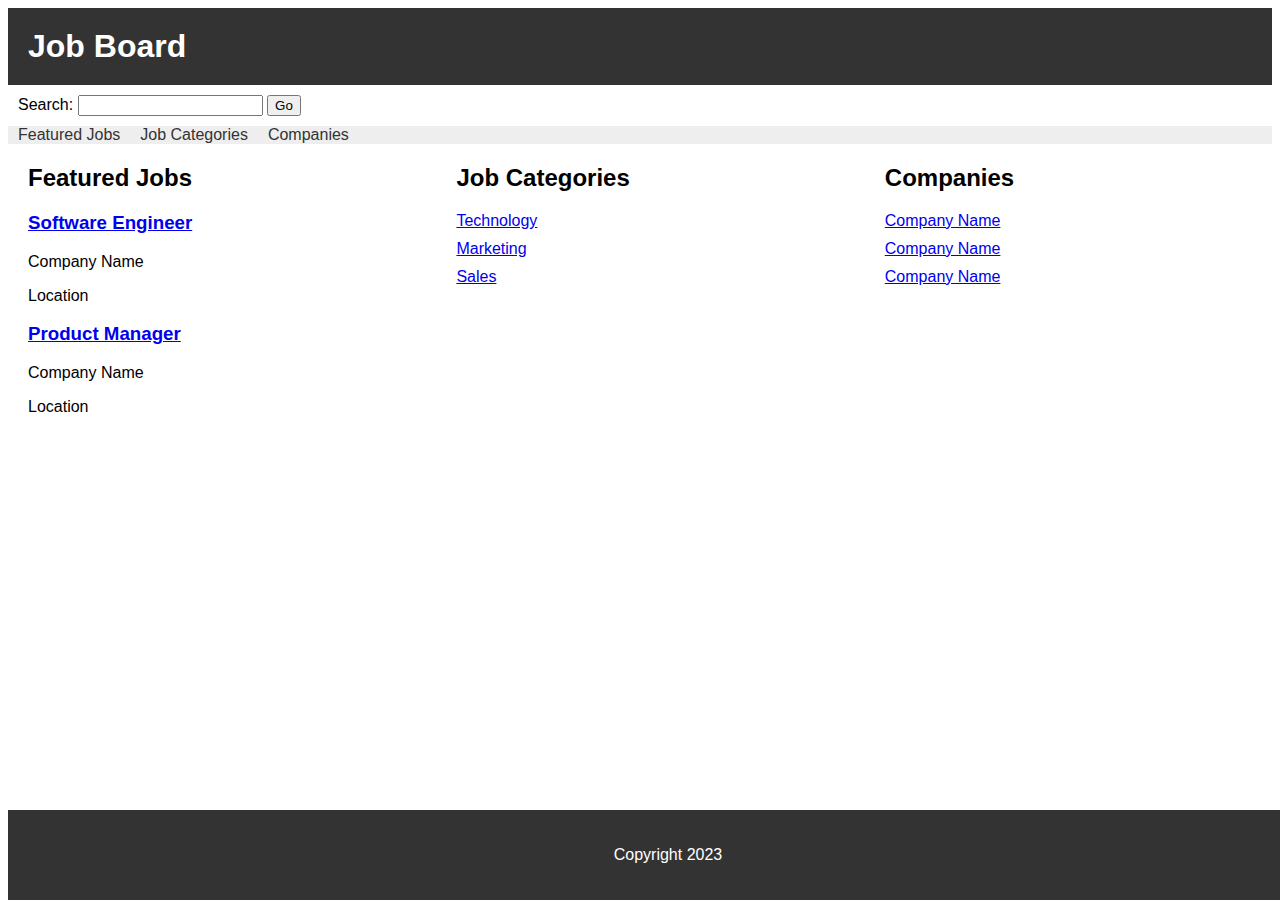
<file: index.html>
<!DOCTYPE html>
<html>
<head>
  <title>Job Board</title>
  <link rel="stylesheet" href="styles.css">
</head>
<body>
  <header>
    <h1>Job Board</h1>
  </header>
  <form action="/search" method="get">
    <label for="search">Search:</label>
    <input type="search" id="search" name="q">
    <button type="submit">Go</button>
  </form>
  
  <nav>
    <ul>
      <li><a href="pages/featured-job.html">Featured Jobs</a></li>
      <li><a href="pages/categories.html">Job Categories</a></li>
      <li><a href="pages/companies.html">Companies</a></li>
    </ul>
  </nav>
  <main>
    <section id="featured-jobs">
      <h2>Featured Jobs</h2>
      <ul>
        <li>
          <h3><a href="pages/software-engineer-job.html">Software Engineer</a></h3>
          <p>Company Name</p>
          <p>Location</p>
        </li>
        <li>
          <h3><a href="pages/product-manager-job.html">Product Manager</a></h3>
          <p>Company Name</p>
          <p>Location</p>
        </li>
      </ul>
    </section>
    <section id="categories">
      <h2>Job Categories</h2>
      <ul>
        <li><a href="pages/technology-categories.html">Technology</a></li>
        <li><a href="pages/marketing-categories.html">Marketing</a></li>
        <li><a href="pages/sales-categories.html">Sales</a></li>
      </ul>
    </section>
    <section id="companies">
      <h2>Companies</h2>
      <ul>
        <li><a href="#">Company Name</a></li>
        <li><a href="#">Company Name</a></li>
        <li><a href="#">Company Name</a></li>
      </ul>
    </section>
  </main>
  <footer>
    <p>Copyright 2023</p>
  </footer>
</body>
</html>
</file>
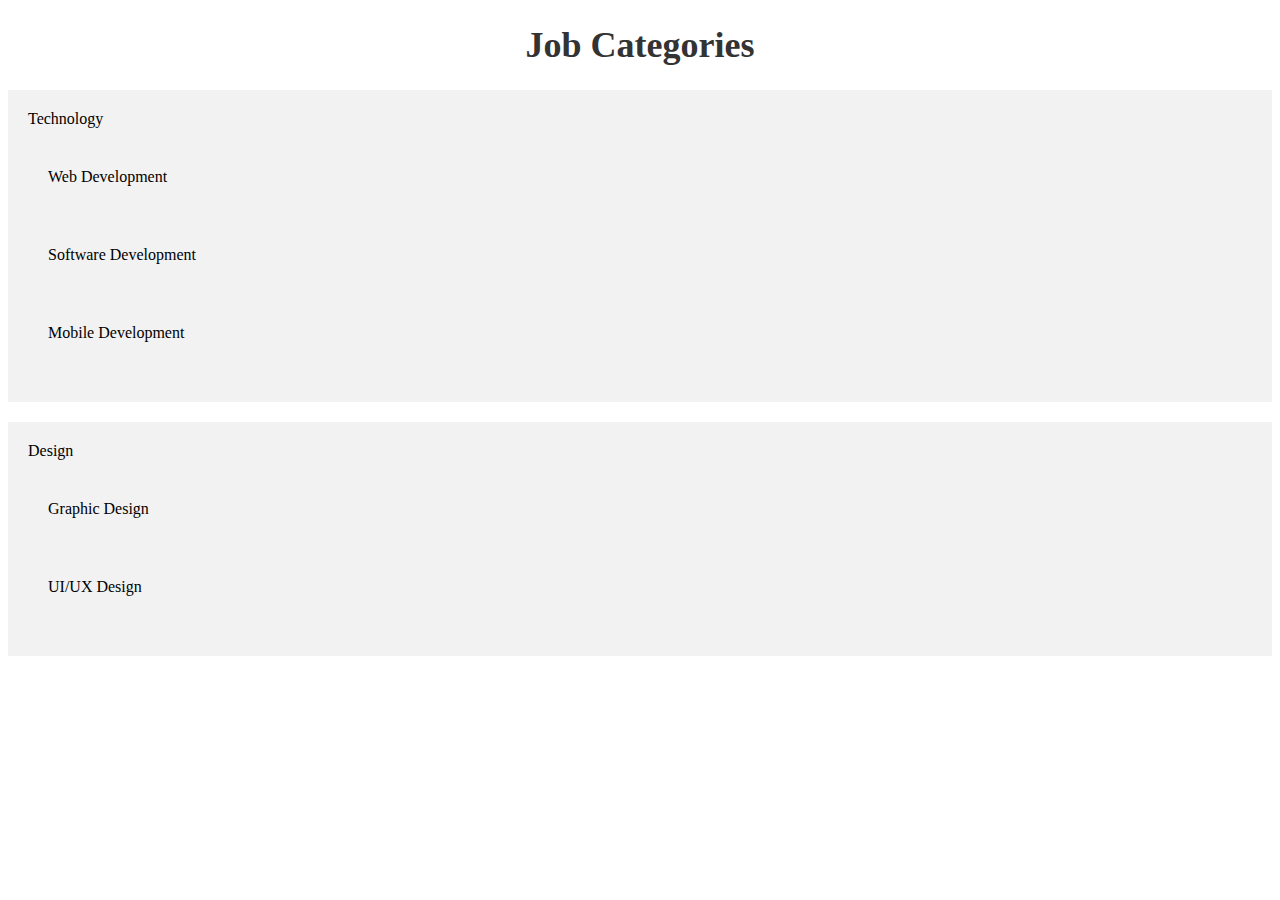
<file: pages/categories.html>
<!DOCTYPE html>
<html>
  <head>
    <title>Job Categories</title>
    <style>
      h1 {
        font-size: 36px;
        text-align: center;
        color: #333;
      }
      ul {
        list-style: none;
        padding: 0;
      }
      li {
        margin: 20px 0;
        padding: 20px;
        background-color: #f2f2f2;
      }
    </style>
  </head>
  <body>
    <h1>Job Categories</h1>
    <ul>
      <li> Technology
        <ul>
          <li>Web Development</li>
          <li>Software Development</li>
          <li>Mobile Development</li>
        </ul>
      </li>
      <li> Design
        <ul>
          <li>Graphic Design</li>
          <li>UI/UX Design</li>
        </ul>
      </li>
    </ul>
  </body>
</html>
</file>
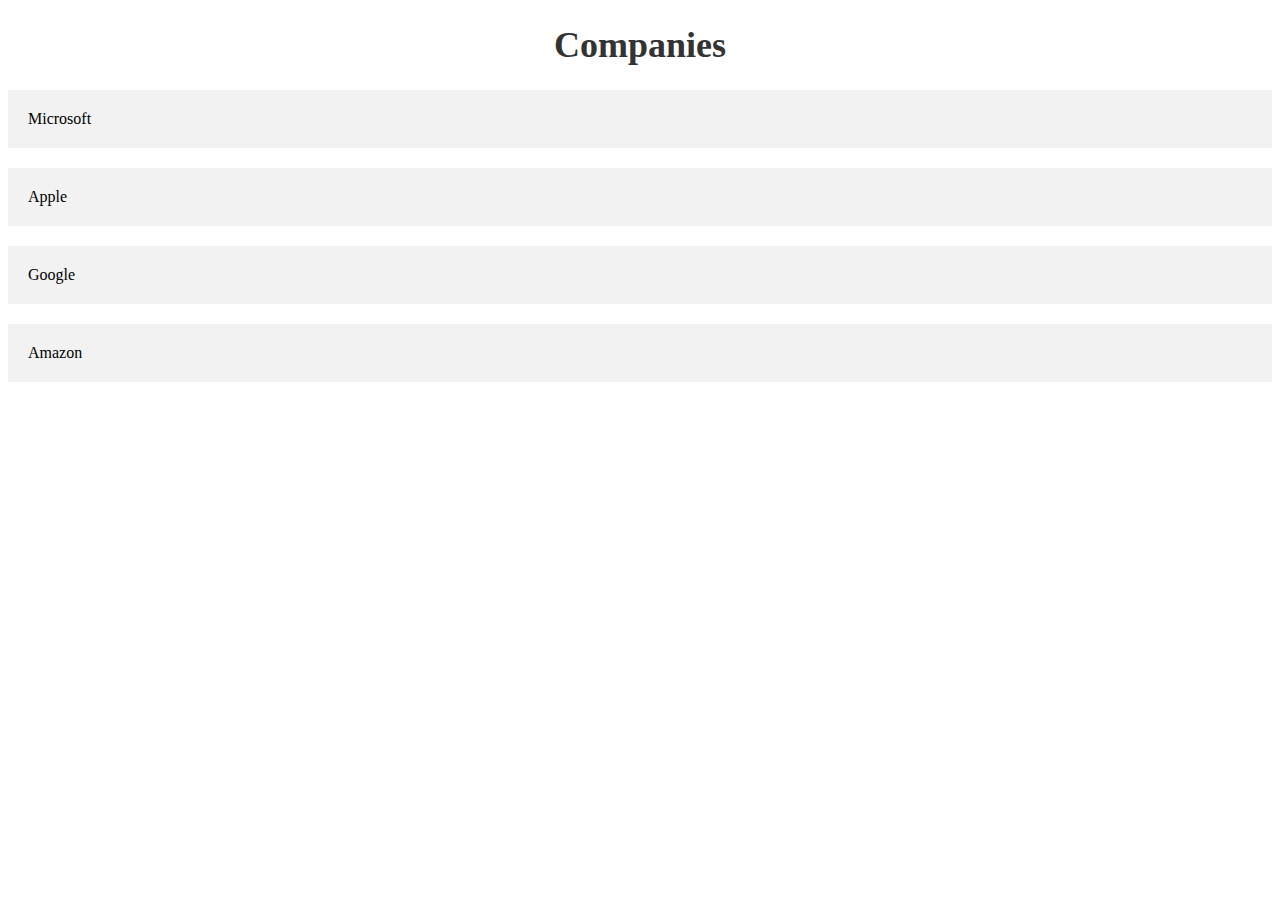
<file: pages/companies.html>
<!DOCTYPE html>
<html>
  <head>
    <title>Companies</title>
    <style>
      h1 {
        font-size: 36px;
        text-align: center;
        color: #333;
      }
      ul {
        list-style: none;
        padding: 0;
      }
      li {
        margin: 20px 0;
        padding: 20px;
        background-color: #f2f2f2;
      }
    </style>
  </head>
  <body>
    <h1>Companies</h1>
    <ul>
      <li>Microsoft</li>
      <li>Apple</li>
      <li>Google</li>
      <li>Amazon</li>
    </ul>
  </body>
</html>
</file>
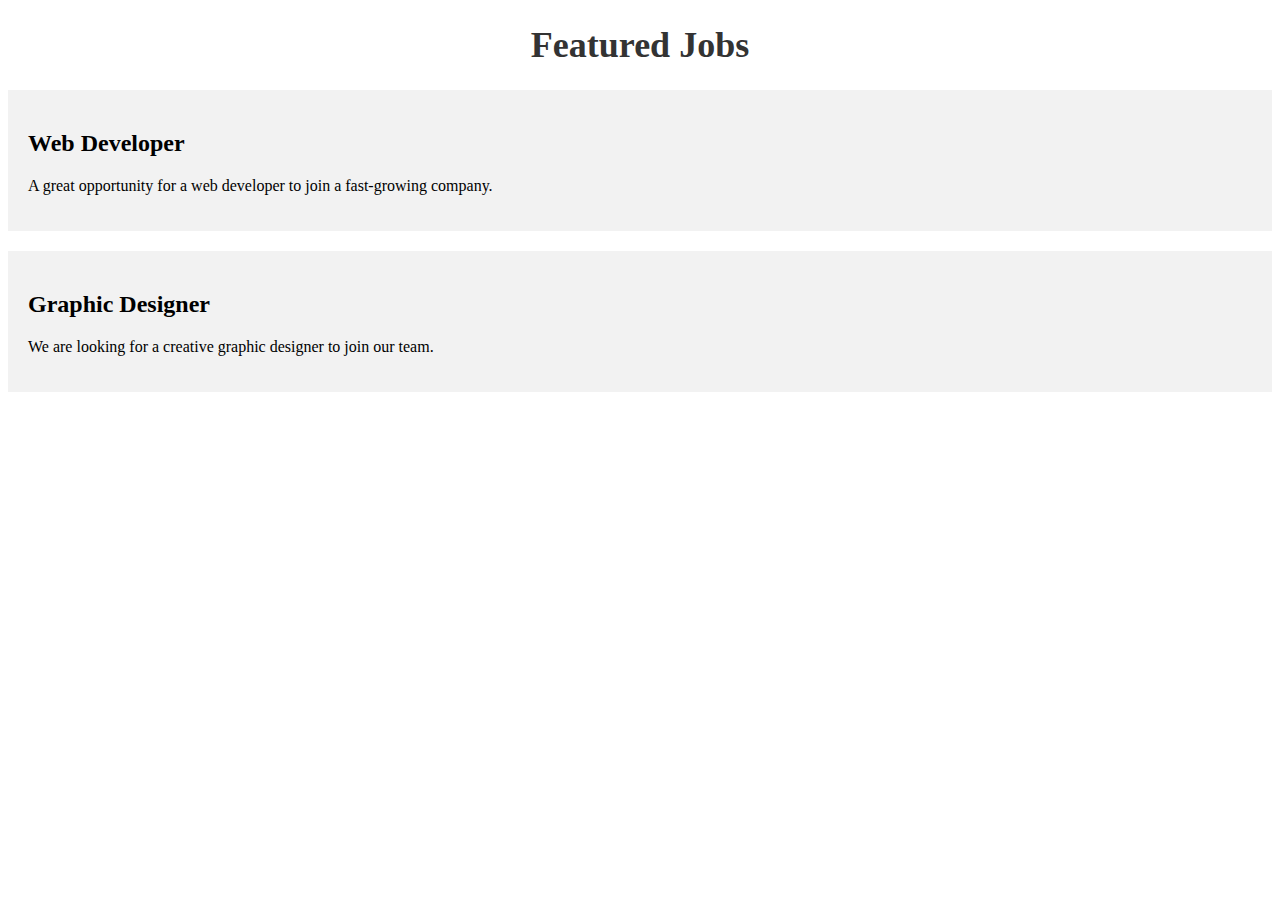
<file: pages/featured-job.html>
<!DOCTYPE html>
<html>
  <head>
    <title>Featured Jobs</title>
    <style>
      h1 {
        font-size: 36px;
        text-align: center;
        color: #333;
      }
      .job-list {
        list-style: none;
        padding: 0;
      }
      .job-item {
        margin: 20px 0;
        padding: 20px;
        background-color: #f2f2f2;
      }
    </style>
  </head>
  <body>
    <h1>Featured Jobs</h1>
    <ul class="job-list">
      <li class="job-item">
        <h2>Web Developer</h2>
        <p>A great opportunity for a web developer to join a fast-growing company.</p>
      </li>
      <li class="job-item">
        <h2>Graphic Designer</h2>
        <p>We are looking for a creative graphic designer to join our team.</p>
      </li>
    </ul>
  </body>
</html>
</file>
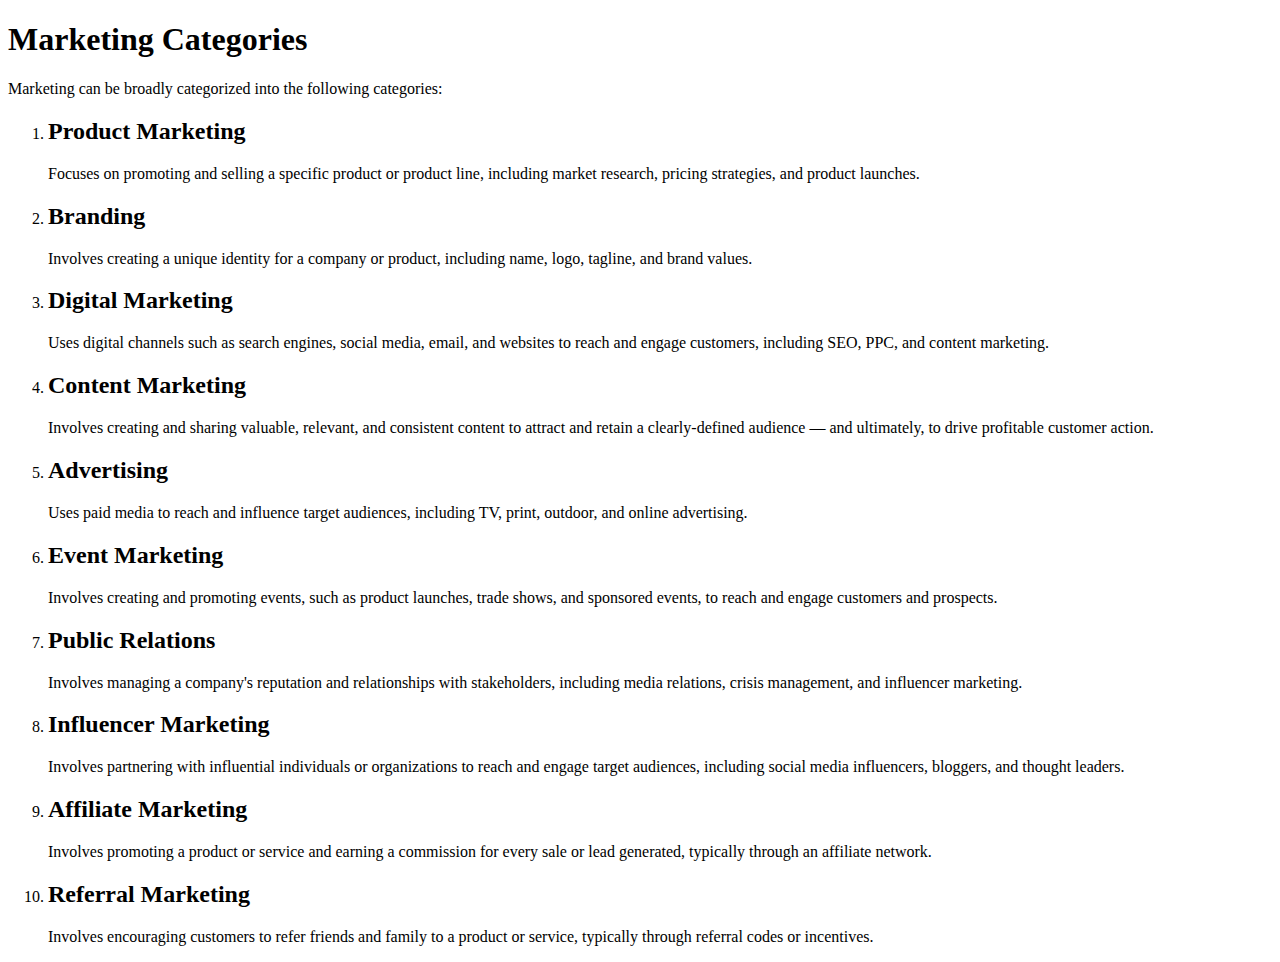
<file: pages/marketing-categories.html>
<!DOCTYPE html>
<html>
  <head>
    <title>Marketing Categories</title>
  </head>
  <body>
    <h1>Marketing Categories</h1>
    <p>Marketing can be broadly categorized into the following categories:</p>
    <ol>
      <li>
        <h2>Product Marketing</h2>
        <p>Focuses on promoting and selling a specific product or product line, including market research, pricing strategies, and product launches.</p>
      </li>
      <li>
        <h2>Branding</h2>
        <p>Involves creating a unique identity for a company or product, including name, logo, tagline, and brand values.</p>
      </li>
      <li>
        <h2>Digital Marketing</h2>
        <p>Uses digital channels such as search engines, social media, email, and websites to reach and engage customers, including SEO, PPC, and content marketing.</p>
      </li>
      <li>
        <h2>Content Marketing</h2>
        <p>Involves creating and sharing valuable, relevant, and consistent content to attract and retain a clearly-defined audience — and ultimately, to drive profitable customer action.</p>
      </li>
      <li>
        <h2>Advertising</h2>
        <p>Uses paid media to reach and influence target audiences, including TV, print, outdoor, and online advertising.</p>
      </li>
      <li>
        <h2>Event Marketing</h2>
        <p>Involves creating and promoting events, such as product launches, trade shows, and sponsored events, to reach and engage customers and prospects.</p>
      </li>
      <li>
        <h2>Public Relations</h2>
        <p>Involves managing a company's reputation and relationships with stakeholders, including media relations, crisis management, and influencer marketing.</p>
      </li>
      <li>
        <h2>Influencer Marketing</h2>
        <p>Involves partnering with influential individuals or organizations to reach and engage target audiences, including social media influencers, bloggers, and thought leaders.</p>
      </li>
      <li>
        <h2>Affiliate Marketing</h2>
        <p>Involves promoting a product or service and earning a commission for every sale or lead generated, typically through an affiliate network.</p>
      </li>
      <li>
        <h2>Referral Marketing</h2>
        <p>Involves encouraging customers to refer friends and family to a product or service, typically through referral codes or incentives.</p>
      </li>
    </ol>
  </body>
</html>
</file>
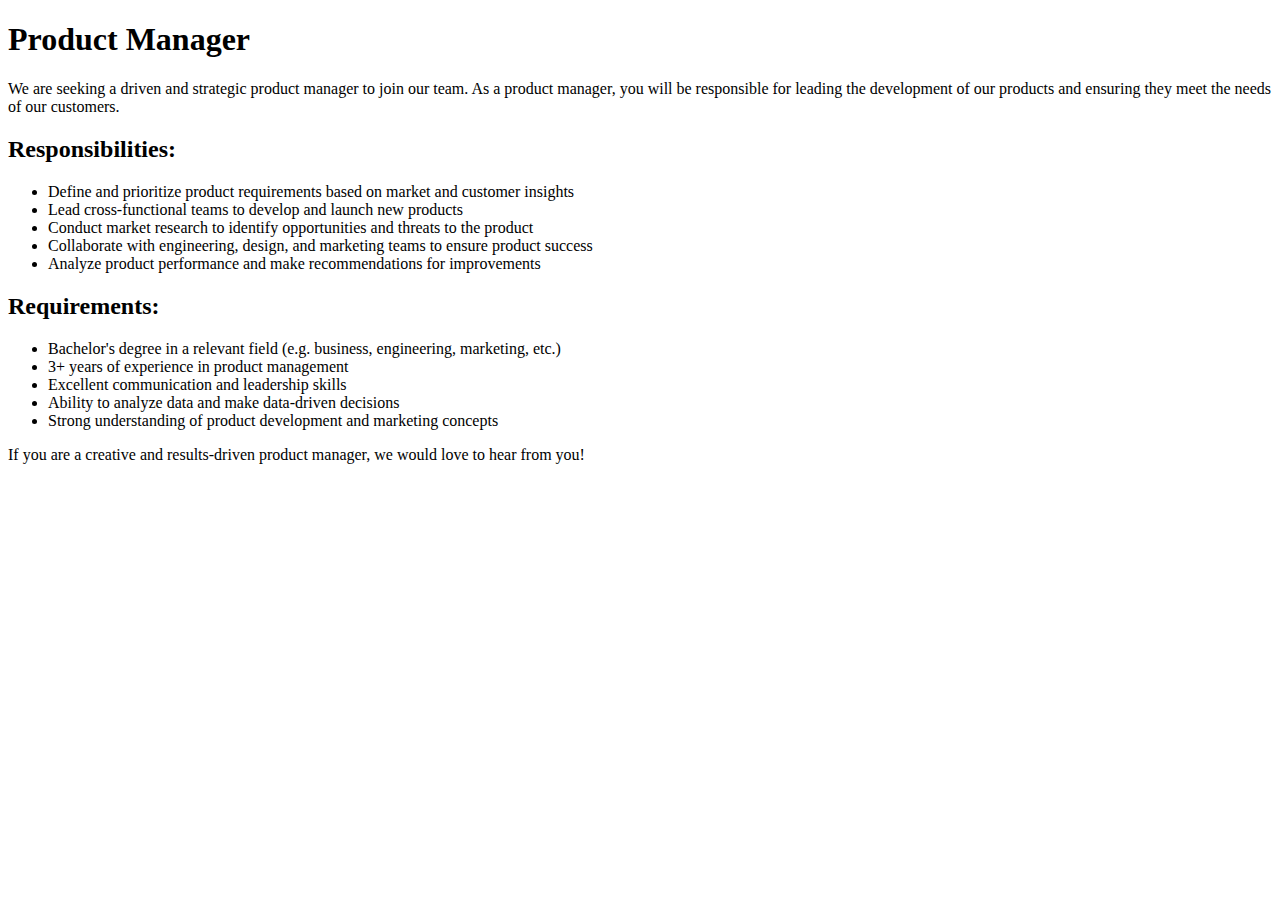
<file: pages/product-manager-job.html>
<!DOCTYPE html>
<html>
  <head>
    <title>Product Manager Job Description</title>
  </head>
  <body>
    <h1>Product Manager</h1>
    <p>We are seeking a driven and strategic product manager to join our team. As a product manager, you will be responsible for leading the development of our products and ensuring they meet the needs of our customers.</p>
    <h2>Responsibilities:</h2>
    <ul>
      <li>Define and prioritize product requirements based on market and customer insights</li>
      <li>Lead cross-functional teams to develop and launch new products</li>
      <li>Conduct market research to identify opportunities and threats to the product</li>
      <li>Collaborate with engineering, design, and marketing teams to ensure product success</li>
      <li>Analyze product performance and make recommendations for improvements</li>
    </ul>
    <h2>Requirements:</h2>
    <ul>
      <li>Bachelor's degree in a relevant field (e.g. business, engineering, marketing, etc.)</li>
      <li>3+ years of experience in product management</li>
      <li>Excellent communication and leadership skills</li>
      <li>Ability to analyze data and make data-driven decisions</li>
      <li>Strong understanding of product development and marketing concepts</li>
    </ul>
    <p>If you are a creative and results-driven product manager, we would love to hear from you!</p>
  </body>
</html>
</file>
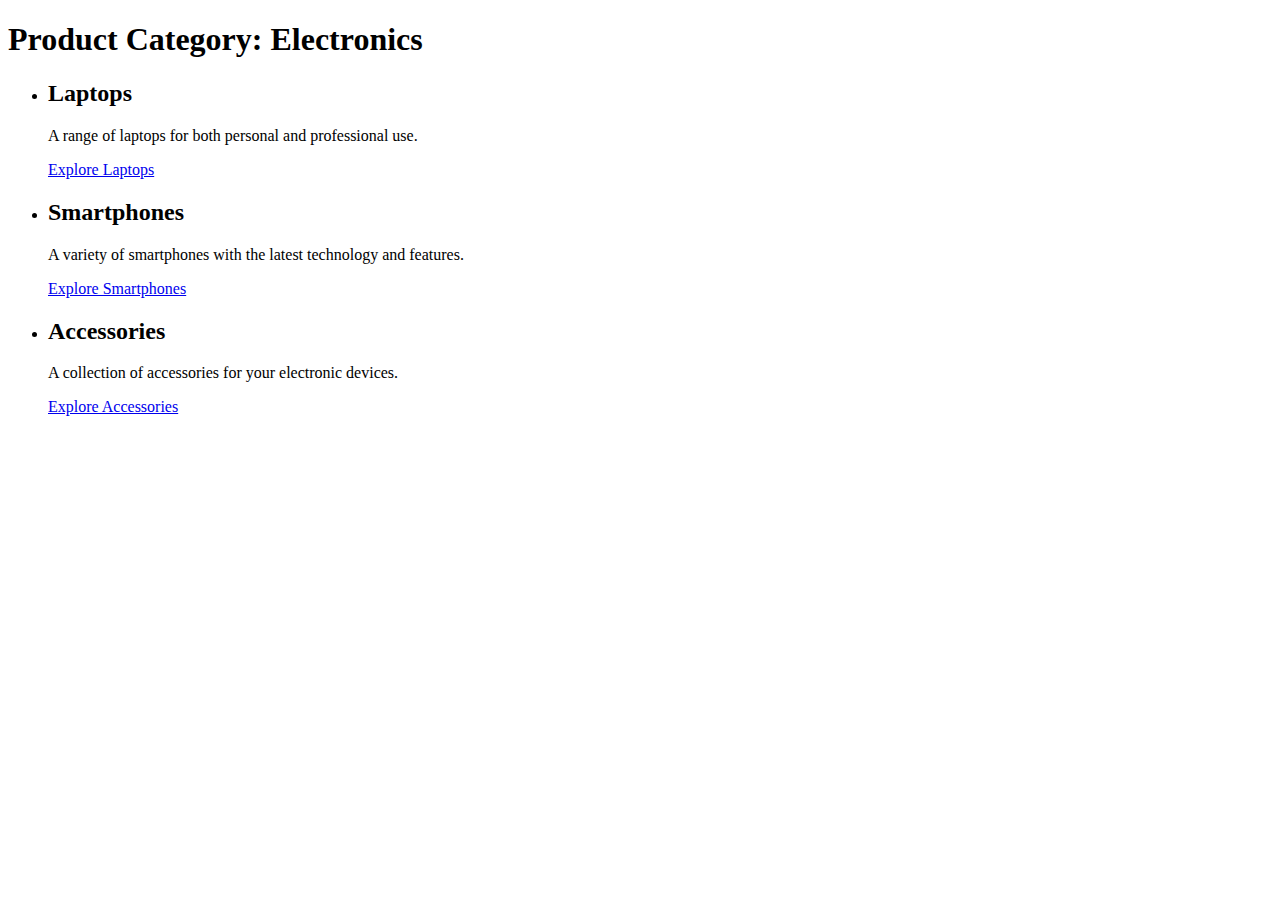
<file: pages/sales-categories.html>
<!DOCTYPE html>
<html>
  <head>
    <title>Product Category Page</title>
  </head>
  <body>
    <h1>Product Category: Electronics</h1>
    <ul>
      <li>
        <h2>Laptops</h2>
        <p>A range of laptops for both personal and professional use.</p>
        <a href="#laptops">Explore Laptops</a>
      </li>
      <li>
        <h2>Smartphones</h2>
        <p>A variety of smartphones with the latest technology and features.</p>
        <a href="#smartphones">Explore Smartphones</a>
      </li>
      <li>
        <h2>Accessories</h2>
        <p>A collection of accessories for your electronic devices.</p>
        <a href="#accessories">Explore Accessories</a>
      </li>
    </ul>
  </body>
</html>
</file>
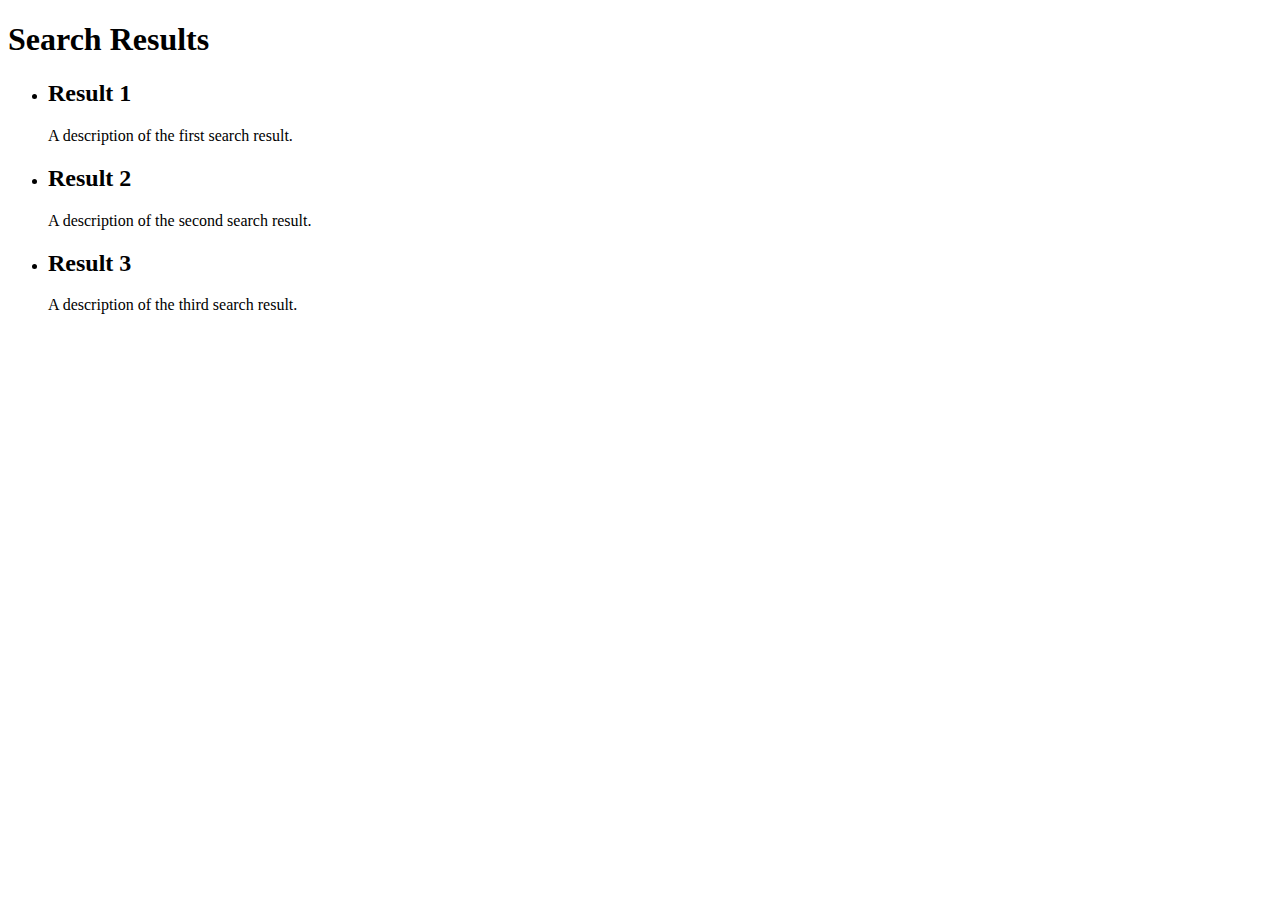
<file: pages/search-result.html>
<!DOCTYPE html>
<html>
  <head>
    <title>Search Results</title>
  </head>
  <body>
    <h1>Search Results</h1>
    <ul>
      <li>
        <h2>Result 1</h2>
        <p>A description of the first search result.</p>
      </li>
      <li>
        <h2>Result 2</h2>
        <p>A description of the second search result.</p>
      </li>
      <li>
        <h2>Result 3</h2>
        <p>A description of the third search result.</p>
      </li>
    </ul>
  </body>
</html>
</file>
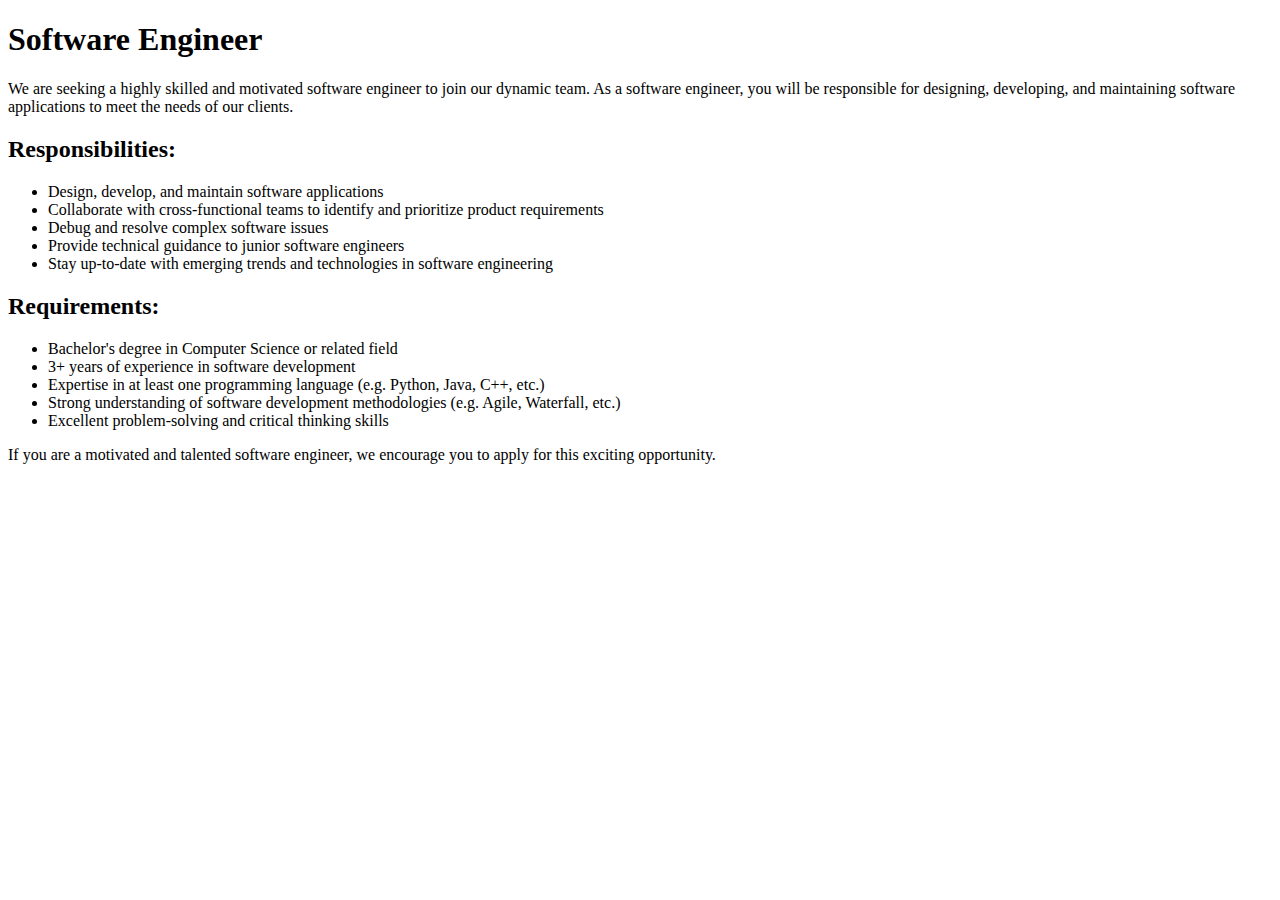
<file: pages/software-engineer-job.html>
<!DOCTYPE html>
<html>
  <head>
    <title>Software Engineer Job Description</title>
  </head>
  <body>
    <h1>Software Engineer</h1>
    <p>We are seeking a highly skilled and motivated software engineer to join our dynamic team. As a software engineer, you will be responsible for designing, developing, and maintaining software applications to meet the needs of our clients.</p>
    <h2>Responsibilities:</h2>
    <ul>
      <li>Design, develop, and maintain software applications</li>
      <li>Collaborate with cross-functional teams to identify and prioritize product requirements</li>
      <li>Debug and resolve complex software issues</li>
      <li>Provide technical guidance to junior software engineers</li>
      <li>Stay up-to-date with emerging trends and technologies in software engineering</li>
    </ul>
    <h2>Requirements:</h2>
    <ul>
      <li>Bachelor's degree in Computer Science or related field</li>
      <li>3+ years of experience in software development</li>
      <li>Expertise in at least one programming language (e.g. Python, Java, C++, etc.)</li>
      <li>Strong understanding of software development methodologies (e.g. Agile, Waterfall, etc.)</li>
      <li>Excellent problem-solving and critical thinking skills</li>
    </ul>
    <p>If you are a motivated and talented software engineer, we encourage you to apply for this exciting opportunity.</p>
  </body>
</html>
</file>
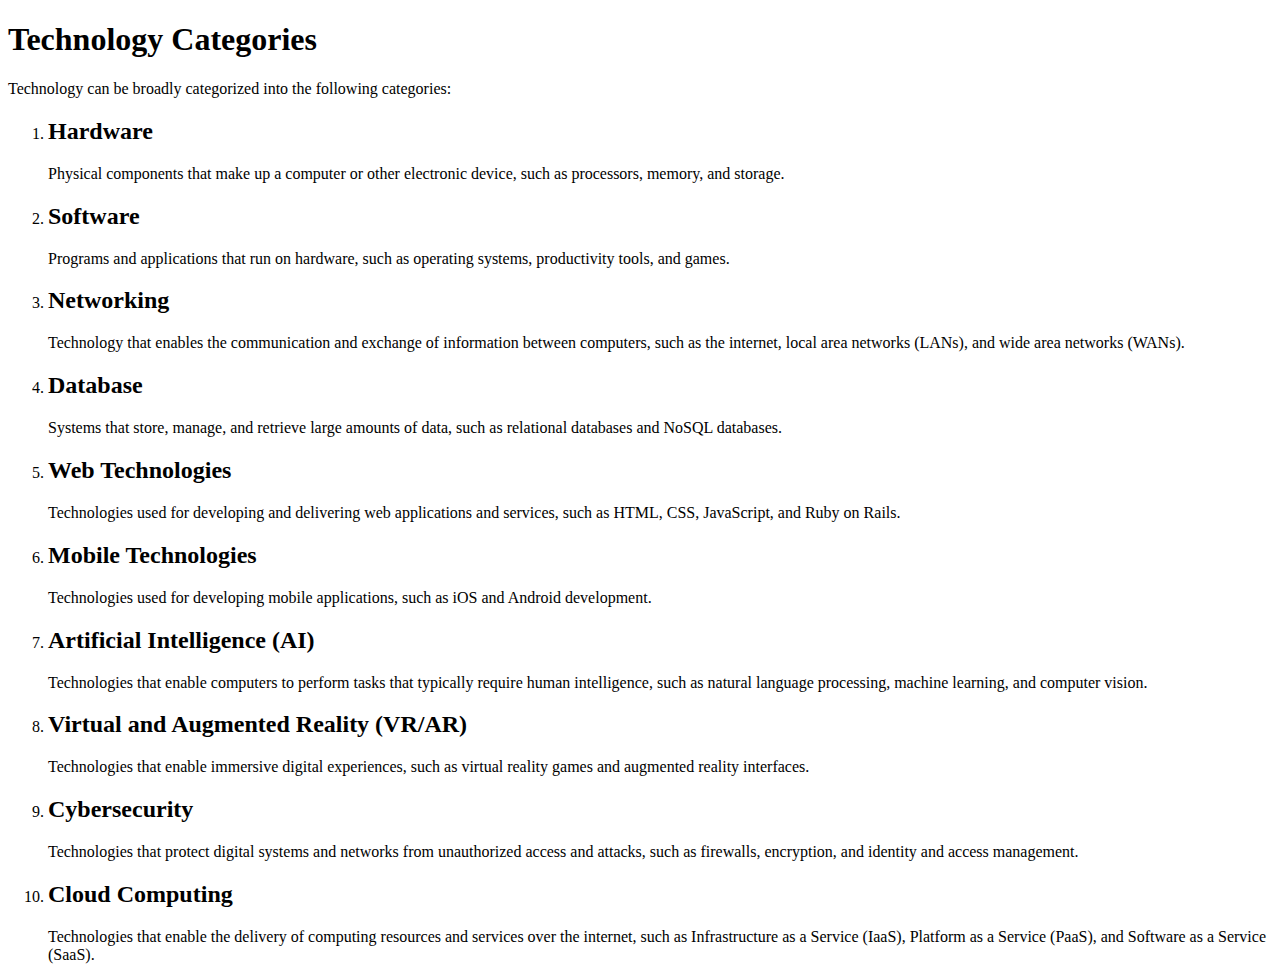
<file: pages/technology-categories.html>
<!DOCTYPE html>
<html>
  <head>
    <title>Technology Categories</title>
  </head>
  <body>
    <h1>Technology Categories</h1>
    <p>Technology can be broadly categorized into the following categories:</p>
    <ol>
      <li>
        <h2>Hardware</h2>
        <p>Physical components that make up a computer or other electronic device, such as processors, memory, and storage.</p>
      </li>
      <li>
        <h2>Software</h2>
        <p>Programs and applications that run on hardware, such as operating systems, productivity tools, and games.</p>
      </li>
      <li>
        <h2>Networking</h2>
        <p>Technology that enables the communication and exchange of information between computers, such as the internet, local area networks (LANs), and wide area networks (WANs).</p>
      </li>
      <li>
        <h2>Database</h2>
        <p>Systems that store, manage, and retrieve large amounts of data, such as relational databases and NoSQL databases.</p>
      </li>
      <li>
        <h2>Web Technologies</h2>
        <p>Technologies used for developing and delivering web applications and services, such as HTML, CSS, JavaScript, and Ruby on Rails.</p>
      </li>
      <li>
        <h2>Mobile Technologies</h2>
        <p>Technologies used for developing mobile applications, such as iOS and Android development.</p>
      </li>
      <li>
        <h2>Artificial Intelligence (AI)</h2>
        <p>Technologies that enable computers to perform tasks that typically require human intelligence, such as natural language processing, machine learning, and computer vision.</p>
      </li>
      <li>
        <h2>Virtual and Augmented Reality (VR/AR)</h2>
        <p>Technologies that enable immersive digital experiences, such as virtual reality games and augmented reality interfaces.</p>
      </li>
      <li>
        <h2>Cybersecurity</h2>
        <p>Technologies that protect digital systems and networks from unauthorized access and attacks, such as firewalls, encryption, and identity and access management.</p>
      </li>
      <li>
        <h2>Cloud Computing</h2>
        <p>Technologies that enable the delivery of computing resources and services over the internet, such as Infrastructure as a Service (IaaS), Platform as a Service (PaaS), and Software as a Service (SaaS).</p>
      </li>
    </ol>
  </body>
</html>
</file>
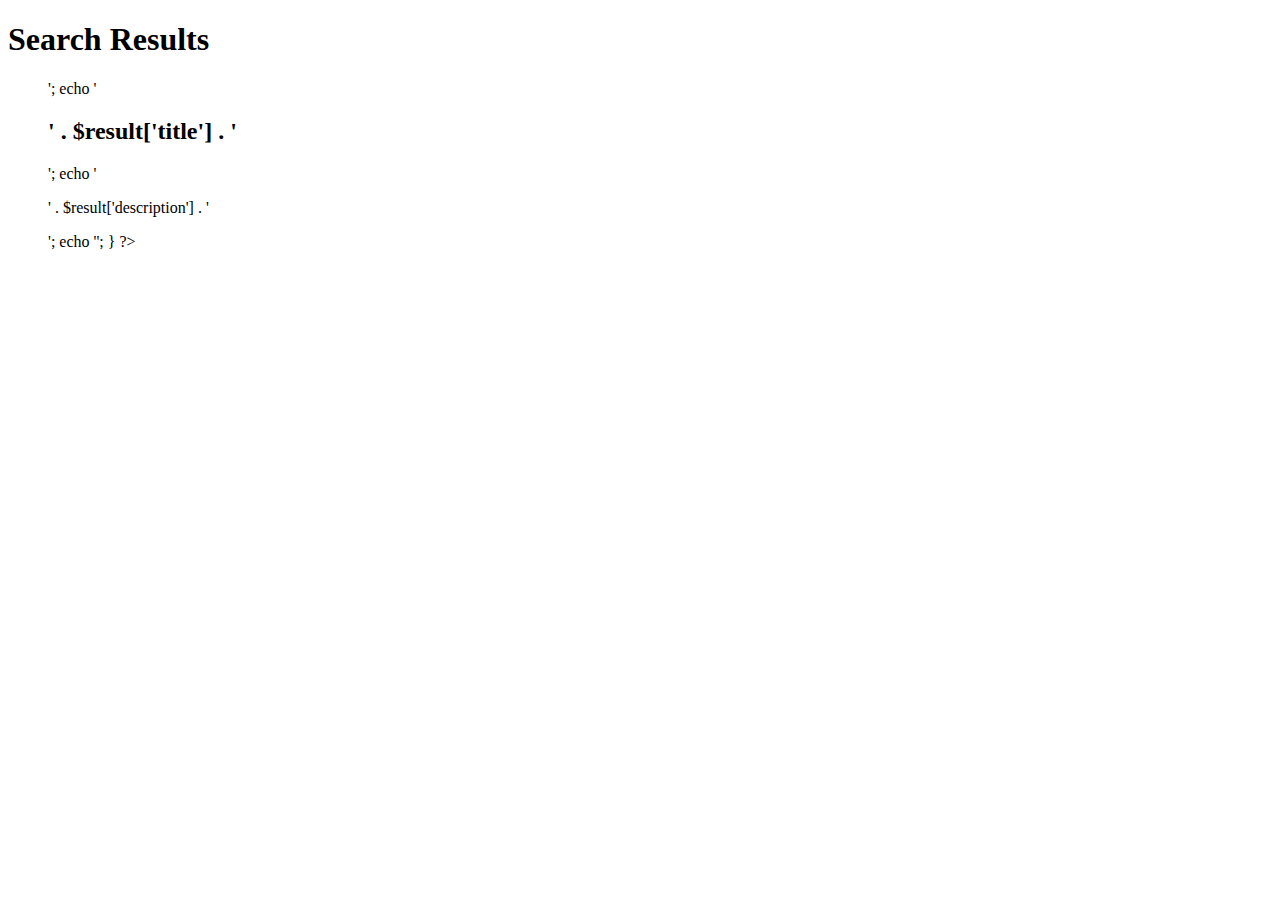
<file: scripts/search.html>
<!DOCTYPE html>
<html>
  <head>
    <title>Search Results</title>
  </head>
  <body>
    <h1>Search Results</h1>
    <ul>
      <?php
        $query = $_GET['query'];
        // Your code to retrieve and process search results based on the query parameter
        $results = getSearchResults($query);
        foreach ($results as $result) {
          echo '<li>';
          echo '<h2>' . $result['title'] . '</h2>';
          echo '<p>' . $result['description'] . '</p>';
          echo '</li>';
        }
      ?>
    </ul>
  </body>
</html>
</file>
<file: styles.css>
body {
    font-family: sans-serif;
  }
  
  header {
    background-color: #333;
    color: #fff;
    padding: 20px;
  }
  
  header h1 {
    margin: 0;
  }
  form{
    padding: 10px;
  }
  nav {
    display: flex;
    justify-content: space-between;
    align-items: center;
    background-color: #eee;
  }
  
  nav ul {
    list-style: none;
    margin: 0;
    padding: 0;
    display: flex;
  }
  
  nav li {
    margin: 0 10px;
  }
  
  nav a {
    color: #333;
    text-decoration: none;
  }
  
  nav a:hover {
    color: #f00;
  }
  
  main {
    display: flex;
    justify-content: space-between;
    align-items: flex-start;
    padding: 20px;
  }
  
  main section {
    width: 30%;
  }
  
  main h2 {
    margin: 0 0 20px;
  }
  
  main ul {
    list-style: none;
    margin: 0;
    padding: 0;
  }
  
  main li {
    margin: 10px 0;
  }
  
  footer {
    background-color: #333;
    color: #fff;
    padding: 20px;
    text-align: center;
    position:absolute;
    bottom:0;
    width:100%;
  }
</file>
